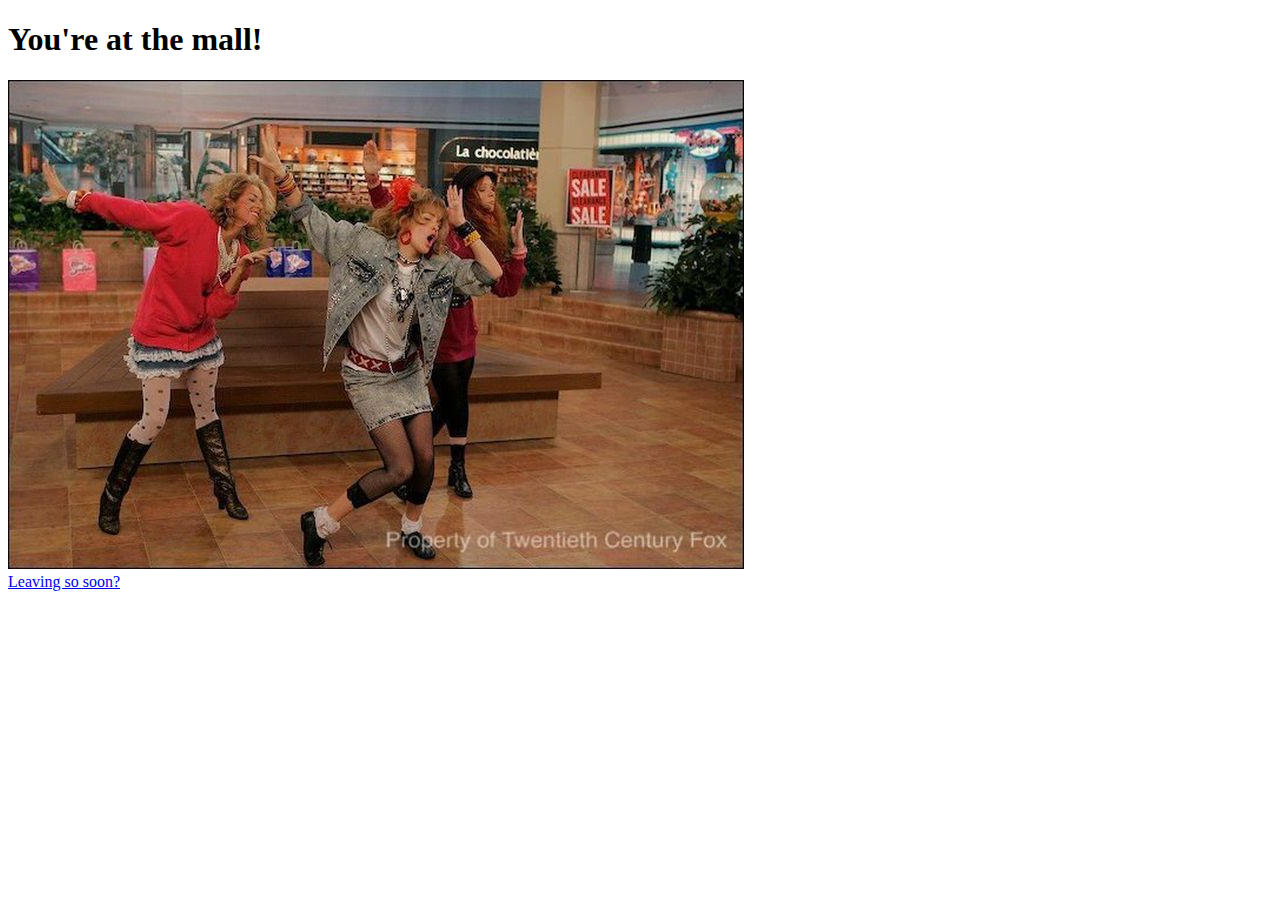
<file: mall-page/index.html>
<!DOCTYPE html>
<html lang="en">
<head>
    <meta charset="UTF-8">
    <meta http-equiv="X-UA-Compatible" content="IE=edge">
    <meta name="viewport" content="width=device-width, initial-scale=1.0">
    <title>Document</title>
</head>
<body>
    <h1>You're at the mall!</h1>
    <div>
        <img src="../assets/mall.jpg" alt="mall">
    </div>
    <a href="/">Leaving so soon?</a>
</body>
</html>
</file>
